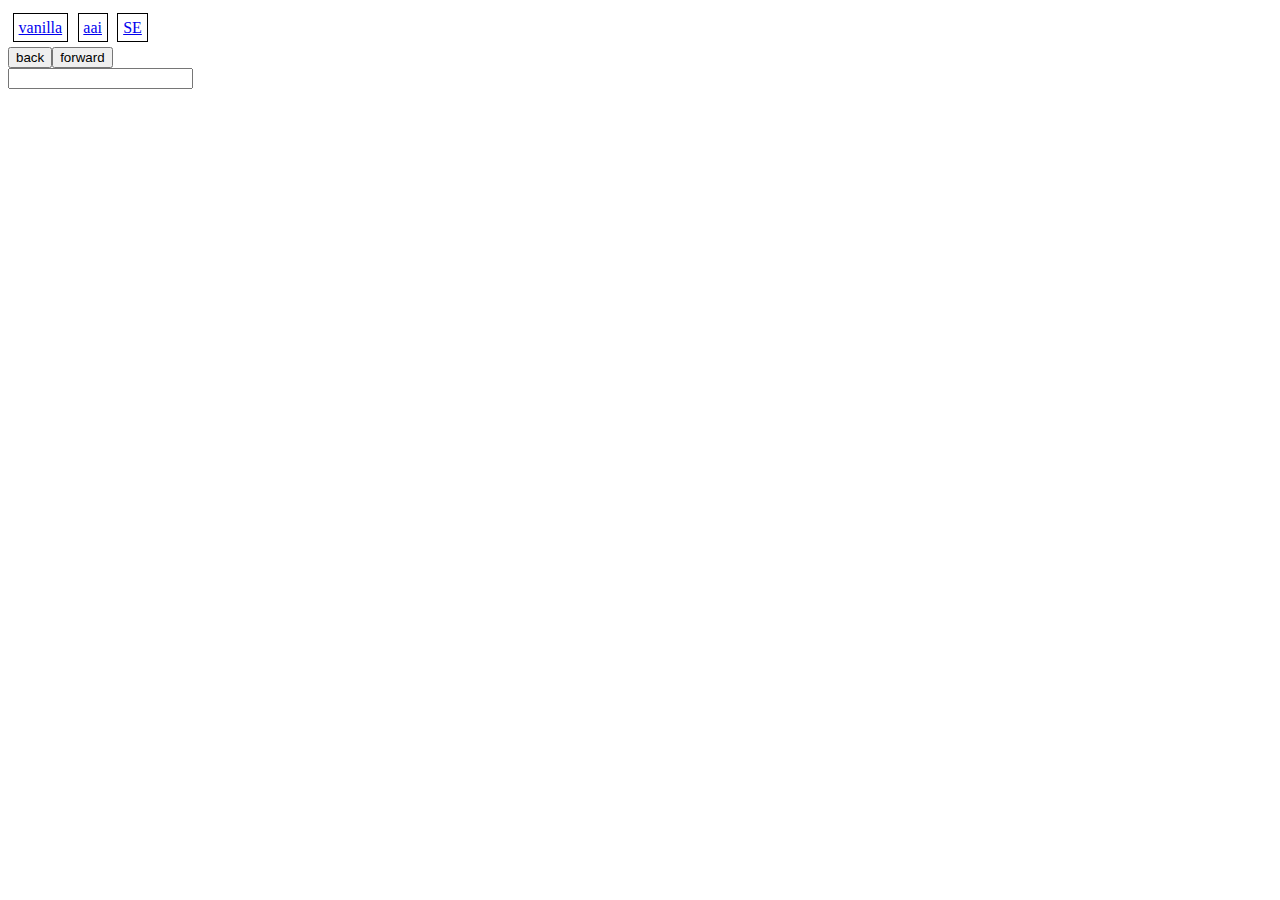
<file: viewer.html>
<html>
	<head>
    <link rel="stylesheet" href="accordion.css">
    <link rel="stylesheet" href="style.css">
    <link rel="stylesheet" href="tabs.css">
    <link rel="stylesheet" href="search.css">
	</head>
	<body>
		<script type='module'>
			import {resolveAll} from './util.js';
      const modulenames = [
				"data",
				"locale",
				"image",
				"normalize",
				"process",
				"infobox",
				"util",
				"accordion",
				"editjson",
				"simplex",
				"rational",
				"template",
				"renderers",
				"search",
			];
			const moduleps = {}
			for (const modulename of modulenames) {
				const modulep = import(`./${modulename}.js`);
				moduleps[modulename] = modulep;
			}
			const modules = await resolveAll(moduleps);
			for (const [modulename,module] of Object.entries(modules)) {
				window['m'+modulename] = module;
			}

			/*
				Copyright (c) 2014-2024 Denis Pushkarev

				Permission is hereby granted, free of charge, to any person obtaining a copy
				of this software and associated documentation files (the "Software"), to deal
				in the Software without restriction, including without limitation the rights
				to use, copy, modify, merge, publish, distribute, sublicense, and/or sell
				copies of the Software, and to permit persons to whom the Software is
				furnished to do so, subject to the following conditions:

				The above copyright notice and this permission notice shall be included in
				all copies or substantial portions of the Software.

				THE SOFTWARE IS PROVIDED "AS IS", WITHOUT WARRANTY OF ANY KIND, EXPRESS OR
				IMPLIED, INCLUDING BUT NOT LIMITED TO THE WARRANTIES OF MERCHANTABILITY,
				FITNESS FOR A PARTICULAR PURPOSE AND NONINFRINGEMENT. IN NO EVENT SHALL THE
				AUTHORS OR COPYRIGHT HOLDERS BE LIABLE FOR ANY CLAIM, DAMAGES OR OTHER
				LIABILITY, WHETHER IN AN ACTION OF CONTRACT, TORT OR OTHERWISE, ARISING FROM,
				OUT OF OR IN CONNECTION WITH THE SOFTWARE OR THE USE OR OTHER DEALINGS IN
				THE SOFTWARE.
			*/
			// from core-js https://github.com/zloirock/core-js/blob/f1303f38bd80474f950cadb3e802db1c2618a2c5/packages/core-js/modules/es.object.group-by.js#L25
		  function groupBy(items, callbackfn) {
		    var obj = Object.create(null);
		    var k = 0;
		    items.forEach(function (value) {
		      var key = callbackfn(value, k++);
		      if (key in obj) obj[key].push(value);
		      else obj[key] = [value];
		    });
		    return obj;
		  }
		  // end from core-js

			const renderer=new mtemplate.Renderer();
			renderer.renderers={accordion:mrenderers.accordion, editjson:mrenderers.editjson, json:mrenderers.json, icon:mrenderers.icon, texticon:mrenderers.texticon, richtext:mrenderers.richtext, tabs:mrenderers.tabs};

			let structureoptions;
			function _renderitem(item){
				let structure={
					type:'div',
					contents:[
						localizer.itemlocale(item)[0],
						{type:'span',contents:[item],classes:['internal-name']},
						{type:'icon',itype:'item',name:item},
						{type:'richtext',text:localizer.itemlocale(item)[1]??''},
						{
							type:'accordion',
							header:['Prototype'],
							contents:[
								{
									type:'json',
									data:data.getrawitem(item)
								}
							]
						},
						{
							type:'accordion',
							header:['Produced by'],
							contents:(data.produces.normal[item]??[]).map(recipe=>({
								type:'accordion',
								header:[
									localizer.recipelocale(recipe)[0]??'???',
									{type:'span',contents:[recipe],classes:['internal-name']},
									{type:'icon',itype:'recipe',name:recipe,onclick:()=>{render('recipe',recipe)}}
								],
								contents:mrenderers.recipetostructure(recipe,(itemname)=>{render('item',itemname)})
							}))
						},
						{
							type:'accordion',
							header:['Used by'],
							contents:(data.uses.normal[item]??[]).map(recipe=>({
								type:'accordion',
								header:[
									localizer.recipelocale(recipe)[0]??'???',
									{type:'span',contents:[recipe],classes:['internal-name']},
									{type:'icon',itype:'recipe',name:recipe,onclick:()=>{render('recipe',recipe)}}
								],
								contents:mrenderers.recipetostructure(recipe,(itemname)=>{render('item',itemname)})
							}))
						}
					]
				};

				let div=renderer.render(structure);
				put(div);
			}

			function accordionifmultiple(header,parts){
				if(parts.length==0){
					return [];
				}
				if(parts.length==1){
					return {type:'div',contents:[header,parts[0]]};
				}
				return {type:'accordion',header:header,contents:parts};
			}

			function _renderrecipe(recipe){
				let structure={
					type:'div',
					contents:[
						localizer.recipelocale(recipe)[0]??'???',
						{type:'span',contents:[recipe],classes:['internal-name']},
						{type:'icon',itype:'recipe',name:recipe},
						{type:'br',contents:[]},
						mrenderers.recipetostructure(recipe,(itemname)=>{render('item',itemname)}),
						accordionifmultiple(
							'Unlocked by ',
							(data.unlockedby.normal[recipe]??[]).map(tech=>({
								type:'span',
								contents:[
									localizer.techlocale(tech)[0],
									{type:'span',contents:[tech],classes:['internal-name']},
									{type:'icon',itype:'tech',name:tech}
								]
							}))
						),
						{
							type:'accordion',
							header:['Prototype'],
							contents:[
								{
									type:'json',
									data:data.rawdata.recipe[recipe]
								}
							]
						}
					]
				};

				let div=renderer.render(structure);
				put(div);
			}

			function rendertech(){}

			function renderentity(){}

			let history=[];
			let fhistory=[];

			function render(type,name){
				history.push([type,name]);
				fhistory=[];
				_render(type,name);
			}

			function _render(type,name) {
				switch(type){
				case 'recipe':
					_renderrecipe(name);
					break;
				case 'item':
					_renderitem(name);
					break;
				}
			}

			function back(){
				if(history.length<=1){
					return;
				}
				let typename=history.pop();
				fhistory.push(typename);
				_render(...history[history.length-1]);
			}

			function forward(){
				if(fhistory.length==0){
					return;
				}
				let typename=fhistory.pop();
				history.push(typename);
				_render(...typename);
			}

			function put(div) {
		    let body=document.querySelector('.items');
			  body.innerText = '';
		    body.append(div);
			}

			function getraw(item){
				solver=new msimplex.SimplexSolver(data)
				let outs={};
				outs[item]=-1;
				let result=solver.solve(outs);
				return Object.entries(result).filter(
					x=>x[0].startsWith('recipe.mine.')||x[0].startsWith('recipe.pump.')
				).map(
					([name,amount])=>[name.slice(7),amount]
				).map(
					([name,amount])=>[solver.rtable[name],amount]
				).map(
					([recipe,amount])=>Object.entries(recipe).map(
						([item,iamount])=>[item,mrational.mult(iamount,amount)]
					)
				).flat().map(
					([name,amount])=>[name,amount.num/amount.denom]
				).reduce(
					(o,[name,amount])=>{o[name]=(o[name]??0)+amount;return o;},
					{}
				)
			}

			window.back=back;
			window.forward=forward;
			
			let urlparams=new URLSearchParams(window.location.search);
			const modpack = (urlparams.get('pack'))??'nullius';
			let modsp=fetch('mods.json').then(r=>r.json());
			const datalocationp = modsp.then(mods=>mods.datalocations);
			let datap=datalocationp.then(locs=>fetch(locs[modpack].data)).then(r=>r.json()).then(data=>new mdata.FactorioData(data));
			let localep=datalocationp.then(locs=>fetch(locs[modpack].locale)).then(r=>r.json()).then(locale=>new mlocale.FactorioLocale(locale.en));
			window.initializedp=mutil.resolveAll({'data':datap,'locale':localep,'mods':modsp}).then(d=>{
        window.data=d.data;
        window.locale=d.locale;
        window.mods=d.mods;
				window.localizer=new mlocale.FactorioLocalizer(d.data,d.locale);
			});

			modsp.then(mods=>{
				const container = document.querySelector('.links');
				for (const imodpack of Object.keys(mods.datalocations)) {
					if (imodpack == modpack) {
						continue;
					}
					const link = document.createElement('a');
					link.append(imodpack);
					const thisurl = new URL(window.location.href);
					const urlparams=new URLSearchParams(thisurl.search);
					urlparams.set('pack',imodpack);
					thisurl.search = '?'+urlparams;
					link.href = thisurl.href;
					container.append(link);
				}
			});

			initializedp.then(()=>{
				structureoptions={localizer,data,modassets:mods.assetlocations};
				renderer.setoptions(structureoptions);

				render('item','iron-plate');

				{ // item/recipe groups
					let groups = {};

					for (let group of Object.keys(data.data['item-group'])) {
						//console.log(group);
						groups[group] = [];
					}

					let subgrouptogroup = {};

					for (let subgroup of Object.values(data.data['item-subgroup'])) {
						//console.log(subgroup);
						subgrouptogroup[subgroup.name] = subgroup.group;
					}

			    for (let itype of mutil.util.itemtypes) {
			      for (let item of Object.values(data.data[itype])) {
			        console.log(item.name,item.subgroup,subgrouptogroup[item.subgroup ?? 'other']);
			        if (item.flags && item.flags.includes('hidden')) {
			        	continue;
			        }
			        groups[subgrouptogroup[item.subgroup ?? 'other']].push([item.name,item.subgroup ?? 'other',item.order]);
			      }
			    }

		      for (let fluid of Object.values(data.data.fluid)) {
		        console.log(fluid.name,fluid.subgroup,subgrouptogroup[fluid.subgroup ?? 'fluid']);
		        if (fluid.hidden) {
		        	continue;
		        }
			      groups[subgrouptogroup[fluid.subgroup ?? 'fluid']].push([fluid.name,fluid.subgroup ?? 'fluid',fluid.order]);
		      }

	    	  let compare = (a,b)=>a<b?-1:a>b?1:0;
	    	  let comparator = (a,b)=>compare(a[1],b[1])||compare(a[2],b[2])||compare(a[0],b[0]);
		      for (let group of Object.values(groups)) {
		      	group.sort(comparator);
		      }

		      let tabs = [];
		      let contents = [];

		      const groupnames = Object.keys(groups);

		      groupnames.sort((a,b)=>compare(data.data['item-group'][a].order,data.data['item-group'][b].order));

		      for (const group of groupnames) {
		      	const items = groups[group];
		      	if (items.length == 0) {
		      		continue;
		      	}
		      	tabs.push({
							type:'icon',
							itype:'item-group',
							name:group
						});
						const groupeditems = groupBy(items,([,subgroup,])=>subgroup);
						const subgroups = Object.keys(groupeditems);
						subgroups.sort((a,b)=>compare(data.data['item-subgroup'][a].order,data.data['item-subgroup'][b].order));
						let groupcontents = [];
						for (const subgroup of subgroups) {
							const row = groupeditems[subgroup];
							let groupcontents2 = [];
							for (let [item,isubgroup,] of row) {
								groupcontents2.push({
									type:'icon',
									itype:'item',
									name:item,
									onclick:render.bind(undefined,'item',item)
								});
							}
							groupcontents.push({
								type:'div',
								contents:groupcontents2
							});
						}
						contents.push({
							type:'div',
							contents:groupcontents
						});
		      }

					let s = {
						type:'tabs',
						styles:{
							width:'500px'
						},
						tabs,
						contents
					}

					let recipegroups = {};

					for (let group of Object.keys(data.data['item-group'])) {
						//console.log(group);
						recipegroups[group] = [];
					}

		      for (let recipe of Object.values(data.data.recipe)) {
		      	let subgroup = recipe.subgroup;
			      let order = recipe.order;
		      	if (subgroup == undefined) {
		      		let item;
			      	if (recipe.normal.results.length == 1) {
			      		item = recipe.normal.results[0].name;
			      	} else if (recipe.normal.main_product) {
			      		item = recipe.normal.main_product;
			      	}
			      	console.log('getitem',item);
			      	const item2 = data.getitem(item);
			      	const defaultsubgroup = item2.type == 'fluid'?'fluid':'other';
		      		subgroup = item2.subgroup ?? defaultsubgroup;
			      	if (subgroup == undefined) {
			      		console.log("huh?");
			      	}
			      }
		      	if (order == undefined) {
		      		let item;
			      	if (recipe.normal.results.length == 1) {
			      		item = recipe.normal.results[0].name;
			      	} else if (recipe.normal.main_product) {
			      		item = recipe.normal.main_product;
			      	}
			      	const item2 = data.getitem(item);
			      	order = item2?.order ?? '';
			      	if (order == undefined) {
			      		console.log("huh?");
			      	}
			      }
		        console.log(recipe.name,subgroup,subgrouptogroup[subgroup]);
		        if (recipe.normal.hidden) {
		        	continue;
		        }
		        recipegroups[subgrouptogroup[subgroup]].push([recipe.name,subgroup,order]);
		      }

		      for (let recipegroup of Object.values(recipegroups)) {
		      	recipegroup.sort(comparator);
		      }

		      let tabs2 = [];
		      let contents2 = [];

		      const recipegroupnames = Object.keys(recipegroups);

		      recipegroupnames.sort((a,b)=>compare(data.data['item-group'][a].order,data.data['item-group'][b].order));

		      for (let recipegroup of recipegroupnames) {
		      	const recipes = recipegroups[recipegroup];
		      	if (recipes.length == 0) {
		      		continue;
		      	}
		      	tabs2.push({
							type:'icon',
							itype:'item-group',
							name:recipegroup
						});
						const groupedrecipes = groupBy(recipes,([,subgroup,])=>subgroup);
						const subgroups = Object.keys(groupedrecipes);
						subgroups.sort((a,b)=>compare(data.data['item-subgroup'][a].order,data.data['item-subgroup'][b].order));
						let recipegroupcontents = [];
						for (const subgroup of subgroups) {
							const row = groupedrecipes[subgroup];
							let recipegroupcontents2 = [];
							for (let [recipe,isubgroup,] of row) {
								recipegroupcontents2.push({
									type:'icon',
									itype:'recipe',
									name:recipe,
									onclick:render.bind(undefined,'recipe',recipe)
								});
							}
							recipegroupcontents.push({
								type:'div',
								contents:recipegroupcontents2
							});
						}
						contents2.push({
							type:'div',
							contents:recipegroupcontents
						});
		      }

					let s2 = {
						type:'tabs',
						styles:{
							width:'500px'
						},
						tabs:tabs2,
						contents:contents2
					}

					let div=renderer.render({
						type:'div',
						contents:[s,{type:'br',contents:[]},s2]
					});
					document.querySelector('.selectors').append(div);
				} // item/recipe groups

				{ // computed locale
					const computedlocale = [];
					for(var itype of mutil.util.itemtypes.concat(['fluid'])){
						for(var name of Object.keys(data.data[itype])){
							computedlocale.push(['item',name,localizer.itemlocale(name)]);
						}
					}
					for(var name of Object.keys(data.data.recipe)){
						computedlocale.push(['recipe',name,localizer.recipelocale(name)]);
					}

					window.computedlocale = computedlocale;
				} // computed locale

				window.render = render;
				window.renderer = renderer;
			});
		</script>
		<div class="links"></div>
		<button onclick="back()">back</button><button onclick="forward()">forward</button>
		<div class="search-bar" style="position: relative;">
			<input type="text" id='itemsearch' oninput="msearch.itemsearch(this,computedlocale,render,renderer)">
			<div class='searcheditems searchresults'></div>
		</div>
		<div class="selectors"></div>
		<div class="items"></div>
		<script>
			(function () {
                            var src = '//cdn.jsdelivr.net/npm/eruda';
                            if (!/eruda=true/.test(window.location) && localStorage.getItem('active-eruda') != 'true') return;
                            document.write('<scr' + 'ipt src="' + src + '"></scr' + 'ipt>');
                            document.write('<scr' + 'ipt>eruda.init();</scr' + 'ipt>');
                        })();
		</script>
	</body>
</html>
</file>
<file: accordion.css>
/* Style the buttons that are used to open and close the accordion panel */
.accordion {
  background-color: #eee;
  color: #444;
  cursor: pointer;
  text-align: left;
  border: none;
  outline: none;
  transition: 0.4s;
}

/* Add a background color to the button if it is clicked on (add the .active class with JS), and when you move the mouse over it (hover) */
.accordionactive, .accordion:hover {
  background-color: #ccc;
}

.accordion:before {
  content: '\02795'; /* Unicode character for "plus" sign (+) */
  font-size: 13px;
  color: #777;
  float: left;
  margin-right: 5px;
}

.accordionactive:before {
  content: "\2796"; /* Unicode character for "minus" sign (-) */
}

.accordionbody {
    padding-left: 3em;
}
</file>
<file: style.css>
.icon-text {
  position: absolute;
  bottom: -3px;
  right: 2px;
  color: #fff;
  font-weight: bold;
  text-shadow: 0px 1px 1px #000,0px -1px 1px #000,1px 0px 1px #000,-1px 0px 1px #000;
  pointer-events: none;
}

.factorio-icon {
  border-color: black;
  border-width: 1px;
  border-style: solid;
  position: relative;
  display: inline-block;
  width: 32px;
  height: 32px;
}

.internal-name {
  padding-left:1em;
  padding-right:1em;
  color:grey;
}

.links > * {
  padding: 0.3em;
  margin: 0.3em;
  border: 1px solid black;
  display: inline-block;
}
</file>
<file: tabs.css>
.tab-outer {
  background-color: #eee;
  color: #444;
  border: none;
  outline: none;
}

.tab-outer>div>span.tab-selected {
  background-color: #999;
  color: #fff;
  border: none;
  outline: none;
}

.tab-outer>div>span {
  white-space: nowrap;
  display: inline-block;
}

.tab-outer>div {
  overflow-wrap: anywhere;
}
</file>
<file: search.css>
.searcheditems{
	display: none;
}

input:focus + .searcheditems,.searcheditems:hover,.searcheditems:focus{
	position: absolute; top: 100%;
	display: block;
	overflow: scroll;
	max-height: 200px;
	background: white;
	border-width: 2px;
	border-color: black;
	border-style: solid;
	z-index: 1;
}
</file>
